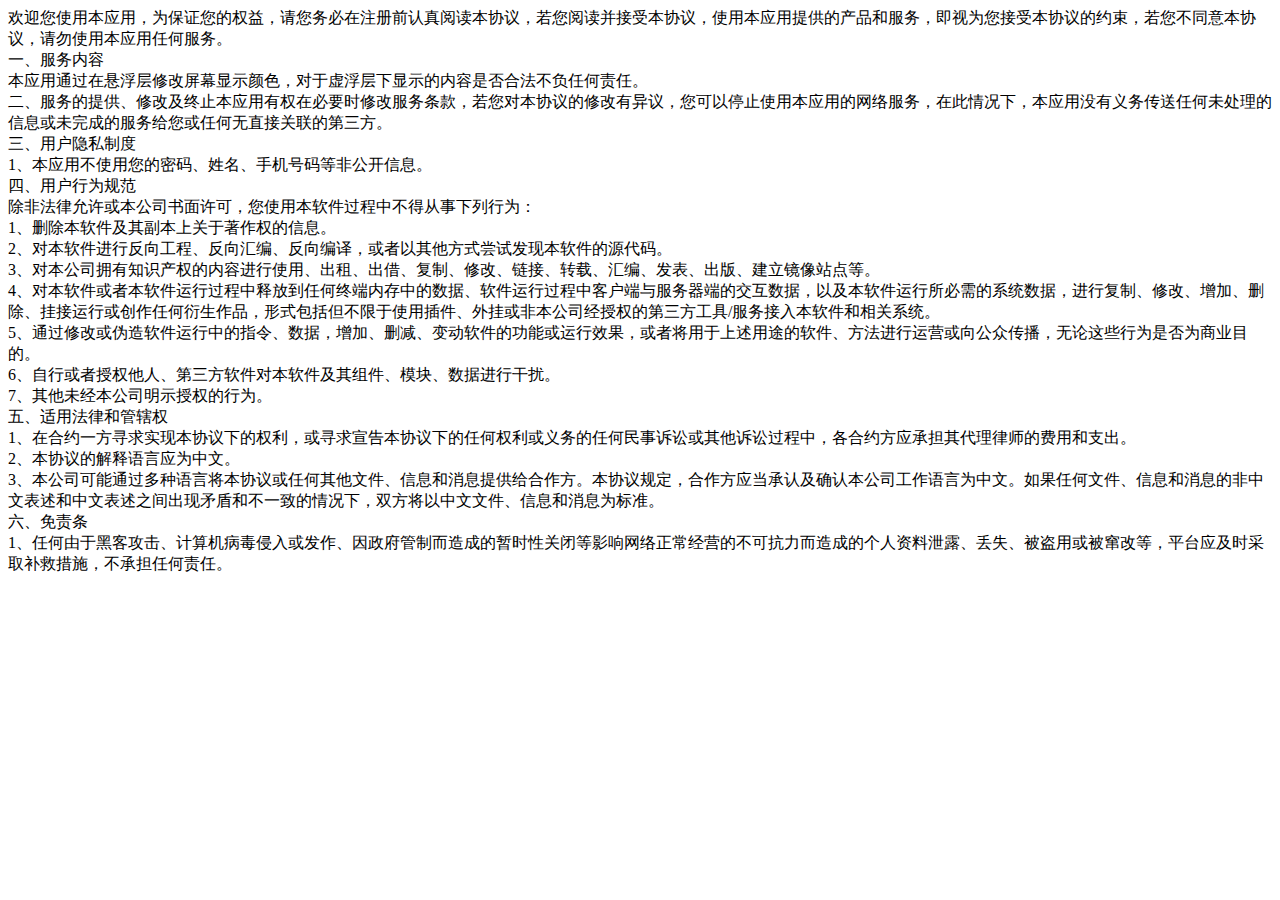
<file: index.html>
<!-- saved from url=(0046)http://h8.docpe.com/Download/072716001456.html -->
<html><head><meta http-equiv="Content-Type" content="text/html; charset=UTF-8"><meta http-equiv="Content-Style-Type" content="text/css"><meta name="generator" content="Aspose.Words for .NET 15.1.0.0"><title></title></head><body><div><p style="margin:0pt"><span style="font-family:&#39;Times New Roman&#39;; font-size:12pt">欢迎您使用本应用，为保证您的权益，请您务必在注册前认真阅读本协议，若您阅读并接受本协议，使用本应用提供的产品和服务，即视为您接受本协议的约束，若您不同意本协议，请勿使用本应用任何服务。</span></p><p style="margin:0pt"><span style="font-family:&#39;Times New Roman&#39;; font-size:12pt">一、服务内容</span></p><p style="margin:0pt"><span style="font-family:&#39;Times New Roman&#39;; font-size:12pt">本应用通过在悬浮层修改屏幕显示颜色，对于虚浮层下显示的内容是否合法不负任何责任。</span></p><p style="margin:0pt"><span style="font-family:&#39;Times New Roman&#39;; font-size:12pt">二、服务的提供、修改及终止本应用有权在必要时修改服务条款，若您对本协议的修改有异议，您可以停止使用本应用的网络服务，在此情况下，本应用没有义务传送任何未处理的信息或未完成的服务给您或任何无直接关联的第三方。</span></p><p style="margin:0pt"><span style="font-family:&#39;Times New Roman&#39;; font-size:12pt">三、用户隐私制度</span></p><p style="margin:0pt"><span style="font-family:&#39;Times New Roman&#39;; font-size:12pt">1、本应用不使用您的密码、姓名、手机号码等非公开信息。</span></p><p style="margin:0pt"><span style="font-family:&#39;Times New Roman&#39;; font-size:12pt">四、用户行为规范</span></p><p style="margin:0pt"><span style="font-family:&#39;Times New Roman&#39;; font-size:12pt">除非法律允许或本公司书面许可，您使用本软件过程中不得从事下列行为：</span></p><p style="margin:0pt"><span style="font-family:&#39;Times New Roman&#39;; font-size:12pt">1、删除本软件及其副本上关于著作权的信息。</span></p><p style="margin:0pt"><span style="font-family:&#39;Times New Roman&#39;; font-size:12pt">2、对本软件进行反向工程、反向汇编、反向编译，或者以其他方式尝试发现本软件的源代码。</span></p><p style="margin:0pt"><span style="font-family:&#39;Times New Roman&#39;; font-size:12pt">3、对本公司拥有知识产权的内容进行使用、出租、出借、复制、修改、链接、转载、汇编、发表、出版、建立镜像站点等。</span></p><p style="margin:0pt"><span style="font-family:&#39;Times New Roman&#39;; font-size:12pt">4、对本软件或者本软件运行过程中释放到任何终端内存中的数据、软件运行过程中客户端与服务器端的交互数据，以及本软件运行所必需的系统数据，进行复制、修改、增加、删除、挂接运行或创作任何衍生作品，形式包括但不限于使用插件、外挂或非本公司经授权的第三方工具/服务接入本软件和相关系统。</span></p><p style="margin:0pt"><span style="font-family:&#39;Times New Roman&#39;; font-size:12pt">5、通过修改或伪造软件运行中的指令、数据，增加、删减、变动软件的功能或运行效果，或者将用于上述用途的软件、方法进行运营或向公众传播，无论这些行为是否为商业目的。</span></p><p style="margin:0pt"><span style="font-family:&#39;Times New Roman&#39;; font-size:12pt">6、自行或者授权他人、第三方软件对本软件及其组件、模块、数据进行干扰。</span></p><p style="margin:0pt"><span style="font-family:&#39;Times New Roman&#39;; font-size:12pt">7、其他未经本公司明示授权的行为。</span></p><p style="margin:0pt"><span style="font-family:&#39;Times New Roman&#39;; font-size:12pt">五、适用法律和管辖权</span></p><p style="margin:0pt"><span style="font-family:&#39;Times New Roman&#39;; font-size:12pt">1、在合约一方寻求实现本协议下的权利，或寻求宣告本协议下的任何权利或义务的任何民事诉讼或其他诉讼过程中，各合约方应承担其代理律师的费用和支出。</span></p><p style="margin:0pt"><span style="font-family:&#39;Times New Roman&#39;; font-size:12pt">2、本协议的解释语言应为中文。</span></p><p style="margin:0pt"><span style="font-family:&#39;Times New Roman&#39;; font-size:12pt">3、本公司可能通过多种语言将本协议或任何其他文件、信息和消息提供给合作方。本协议规定，合作方应当承认及确认本公司工作语言为中文。如果任何文件、信息和消息的非中文表述和中文表述之间出现矛盾和不一致的情况下，双方将以中文文件、信息和消息为标准。</span></p><p style="margin:0pt"><span style="font-family:&#39;Times New Roman&#39;; font-size:12pt">六、免责条</span></p><p style="margin:0pt"><span style="font-family:&#39;Times New Roman&#39;; font-size:12pt">1、任何由于黑客攻击、计算机病毒侵入或发作、因政府管制而造成的暂时性关闭等影响网络正常经营的不可抗力而造成的个人资料泄露、丢失、被盗用或被窜改等，平台应及时采取补救措施，不承担任何责任。</span></p><p style="margin:0pt"><span style="font-family:&#39;Times New Roman&#39;; font-size:12pt">&nbsp;</span></p></div></body></html>
</file>
